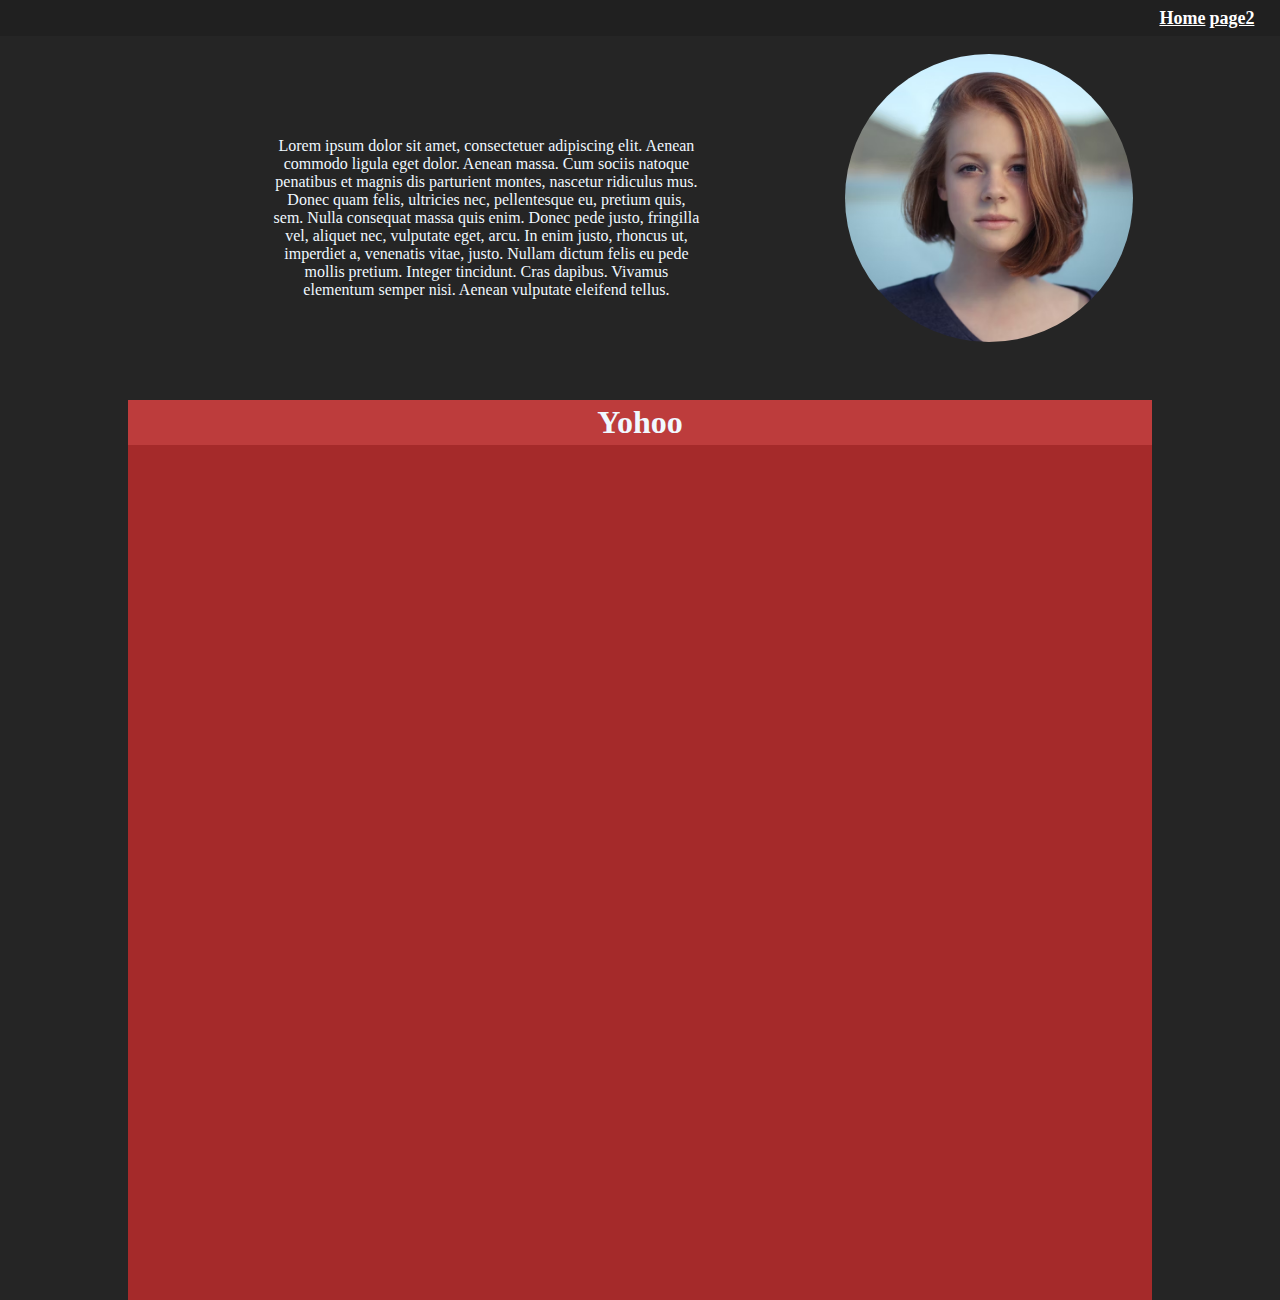
<file: index.html>
<!DOCTYPE html>
<html>
    <head>
        <title>Wassuup</title>
        <link href="style.css" rel="stylesheet">
    </head>
    <body>
        <div class="nav">
            <div>
                <ul>
                    <li><a href="https://www.google.com">Home</a></li>
                    <li><a href="https://www.google.com">page2</a></li>
                </ul>
            </div>
        </div>
        <div class="container">
            <div class="article">
                <p>Lorem ipsum dolor sit amet, consectetuer adipiscing elit. Aenean commodo ligula eget dolor. Aenean massa. Cum sociis natoque penatibus et magnis dis parturient montes, nascetur ridiculus mus. Donec quam felis, ultricies nec, pellentesque eu, pretium quis, sem. Nulla consequat massa quis enim. Donec pede justo, fringilla vel, aliquet nec, vulputate eget, arcu. In enim justo, rhoncus ut, imperdiet a, venenatis vitae, justo. Nullam dictum felis eu pede mollis pretium. Integer tincidunt. Cras dapibus. Vivamus elementum semper nisi. Aenean vulputate eleifend tellus.</p>
            </div>
            <div class="side">
                <img src="img/Ikke.avif">
            </div>
            <div class="NieuwKopje">
                <div class="header"><h1>Yohoo</h1></div>
            </div>
        </div>
    </body>
</html>
</file>
<file: style.css>
*{
    box-sizing: border-box;
}
body{
    background-color: rgb(37, 37, 37);
    color: aliceblue;
    font-family: Consolas;
    margin: auto;
}
.container{
    width: 80vw;
    margin: auto;
    display: flex;
    flex-flow: row wrap;
    text-align: center;
}
.nav{
    background-color: rgb(32, 32, 32);
    height: 4vh;
    width: 100vw;
    display: flex;
    padding-top: 5px;
    padding-right: 2vw;
    justify-content: right;
    align-items: center;
}
.nav ul{
    margin: 0;
    margin-bottom: 0.5vh;
}
.nav a{
    margin-bottom: 40%;
    color: white;
}
.nav ul li{
    display: inline;
}
.nav a {
    font-weight: 800;
    font-size: 18px;
}
.article{
    width: 70%;
    margin-top: 2vh;
    display: flex;
    justify-content: right;
    align-items: center;
}
.article p{
    margin: auto;
    max-width: 60%;
}
.side{
    width: 30%;
    margin-top: 2vh;
    margin-bottom: 4vh;
}
.side img{
    width: 18rem;
    height: 18rem;
    object-fit: cover;
    border-radius: 50%;
    margin-right: 5vw;
}
.NieuwKopje{
    margin-top: 2vh;
    background-color: brown;
    width: 100%;
    height: 100vh;
}
.header{
    display: flex;
    width: 100%;
    height: 5vh;
    background-color: rgb(189, 60, 60);
    justify-content: center;
    align-items: center;
}
@media only screen and (max-width: 1000px) {
    .side img{
        width: 16rem;
        height: 16rem;
    }
}
@media only screen and (max-width: 900px) {
    .side img{
        width: 14rem;
        height: 14rem;
    }
}
@media only screen and (max-width: 800px) {
    .side img{
        width: 12rem;
        height: 12rem;
    }
}
@media only screen and (max-width: 700px) {
    .side img{
        width: 11rem;
        height: 11rem;
    }
}
@media only screen and (max-width: 600px) {
    .article{
        width: 100%;
        font-size: 1.1rem;
        height: 34vh;
    }
    .article p{
        max-width: 90%;
    }
    .side{
        width: 100%;
        height: 20vh;
        margin-bottom: 7vh;
    }
    .side img{
        width: 16rem;
        height: 16rem;
        margin: 0;
    }
    .header{
        font-size: 1.2rem;
    }
    .NieuwKopje{
        margin-top: 10vh;
    }
}
@media only screen and (max-width: 400px) {
    .side img{
        width: 14rem;
        height: 14rem;
        margin-top: 1vh;
    }
}
</file>
